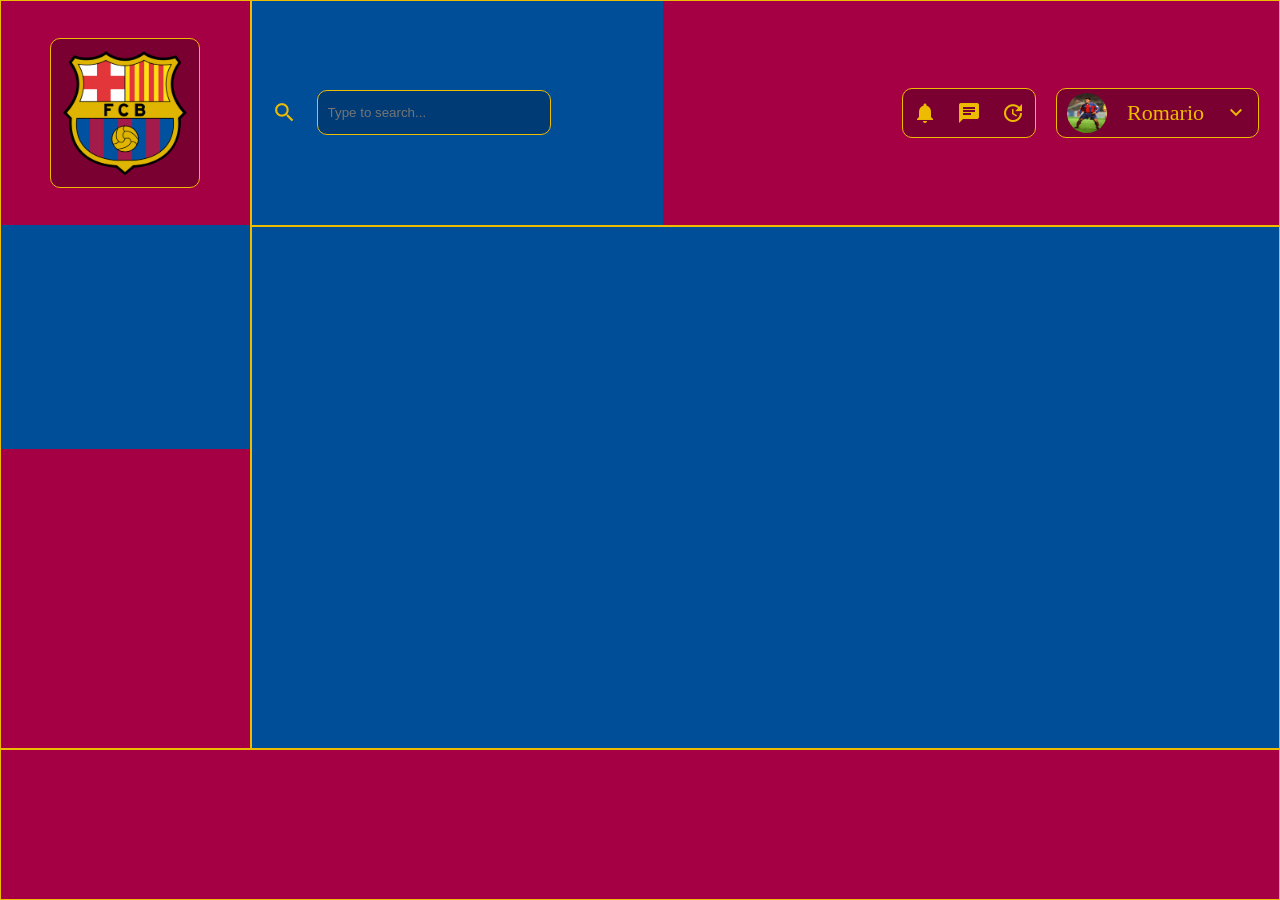
<file: index.html>
<!DOCTYPE html>
<html lang="en">

<head>
    <meta charset="UTF-8">
    <meta name="viewport" content="width=device-width, initial-scale=1.0">
    <link rel="stylesheet" href="styles.css">
    <link href="https://fonts.googleapis.com/icon?family=Material+Icons" rel="stylesheet" />
    <title>Document</title>
</head>

<body>
    <div class="container">
        <div class="header">
            <div class="header-search">
                <span class="material-icons icon">search</span>
                <input type="text" name="search" id="search" placeholder="Type to search..." />
            </div>

            <div class="header-icons-input">
                <div class="header-icons">
                    <span class="material-icons">notifications</span>
                    <span class="material-icons">chat</span>
                    <span class="material-icons">update</span>
                </div>

                <div class="header-input">
                    <img src="./Romário en el Galatasaray-Barcelona de Champions League 1993_94_.jpg" alt="">
                    <span class="text">Romario</span>
                    <span class="material-icons">keyboard_arrow_down</span>
                </div>
            </div>
        </div>
        <div class="menu-section">
            <div class="menu-section-top">
                <img src="./FCBarcelona.svg.png" alt="">
            </div>
            <div class="menu-section-mid"></div>
            <div class="menu-section-bottom"></div>
        </div>
        <div class="article"></div>
        <div class="footer"></div>
    </div>
</body>

</html>
</file>
<file: styles.css>
:root {
  /* Azul e Grená (cores principais) */
    --barca-blue: #004D98;
    --barca-garnet: #A50044;

  /* Variações */
    --barca-blue-dark: #003B75;
    --barca-garnet-dark: #7A0032;

  /* Cores de apoio */
    --barca-gold: #EDBB00;
    --barca-yellow: #FFCC00;

  /* Neutras */
    --barca-white: #FFFFFF;
    --barca-black: #111111;
    --barca-gray: #F5F5F5;
}

* {
    box-sizing: border-box;
    margin: 0;
    padding: 0;
}

.container {
display: grid;
grid-template-areas:
"menu-section header header header header"
"menu-section article article article article"
"menu-section article article article article"
"menu-section article article article article"
"footer footer footer footer footer";
height: 100vh;
width: 100vw;
}

.header {
    grid-area: header;
    display: flex;  
    align-items: center;
    border: 1px solid var(--barca-gold);
    justify-content: space-between;
}

.header .header-search {
    height: 100%;
    width: 40%;
    display: flex;
    align-items: center;
    padding-left: 20px;
    background-color: var(--barca-blue);
    color: var(--barca-gold);
}

.header .header-search span {
    font-size: 25px;
}

.header .header-search input {
    background-color: var(--barca-blue-dark);
    border: var(--barca-gold) 1px solid;
    outline: none;
    color: var(--barca-gold);
    margin-left: 20px;
    border-radius: 10px;
    width: 60%;
    padding: 10px;
    height: 20%;
}

.header .header-icons-input {
background-color: var(--barca-garnet);
height: 100%;
width: 60%;
display: flex;
align-items: center;
justify-content: end;
gap: 20px;
padding-right: 20px;
}

.header .header-icons-input .header-icons {
    display: flex;
    gap: 20px;
    height: 50px;
    justify-content: center;
    align-items: center;
    padding: 10px;
    color: var(--barca-gold);
    border:1px solid var(--barca-gold);
    border-radius: 10px;
    background-color: var(--barca-garnet-dark);
}

    .header .header-icons-input .header-input{
    display: flex;
    gap: 20px;
    height: 50px;
    color: var(--barca-gold);
    align-items: center;  
    justify-content: space-around;
    padding: 10px;
    font-size: 22px;
    font-weight: 500;
    border-radius: 10px;
    border:1px solid var(--barca-gold);
    background-color: var(--barca-garnet-dark);
    }

    .header .header-icons-input .header-input img {
    height: 40px;
    width: 40px;
    border-radius: 50%;
    }

.menu-section {
    grid-area: menu-section;
    display: flex;
    flex-direction: column;
    border: 1px solid var(--barca-gold);
}

.menu-section .menu-section-top {
    display: flex;
    align-items: center;
    justify-content: center;
    background-color: var(--barca-garnet);
    width: 100%;
    height: 30%;
}

.menu-section .menu-section-top img{
    height: 150px;
    width: 150px;
    padding: 10px;
    border: 1px solid var(--barca-gold);
    border-radius: 10px;
    background-color: var(--barca-garnet-dark);
}

.menu-section .menu-section-mid {
    background-color: var(--barca-blue);
    width: 100%;
    height: 30%;
}

.menu-section .menu-section-bottom {
    background-color: var(--barca-garnet);
    width: 100%;
    height: 40%;
}

.article {
    grid-area: article;
    background-color: var(--barca-blue);
    border: 1px solid var(--barca-gold);
    
}

.footer {
    grid-area: footer;
    border: 1px solid var(--barca-gold);
    background-color: var(--barca-garnet);
}
</file>
